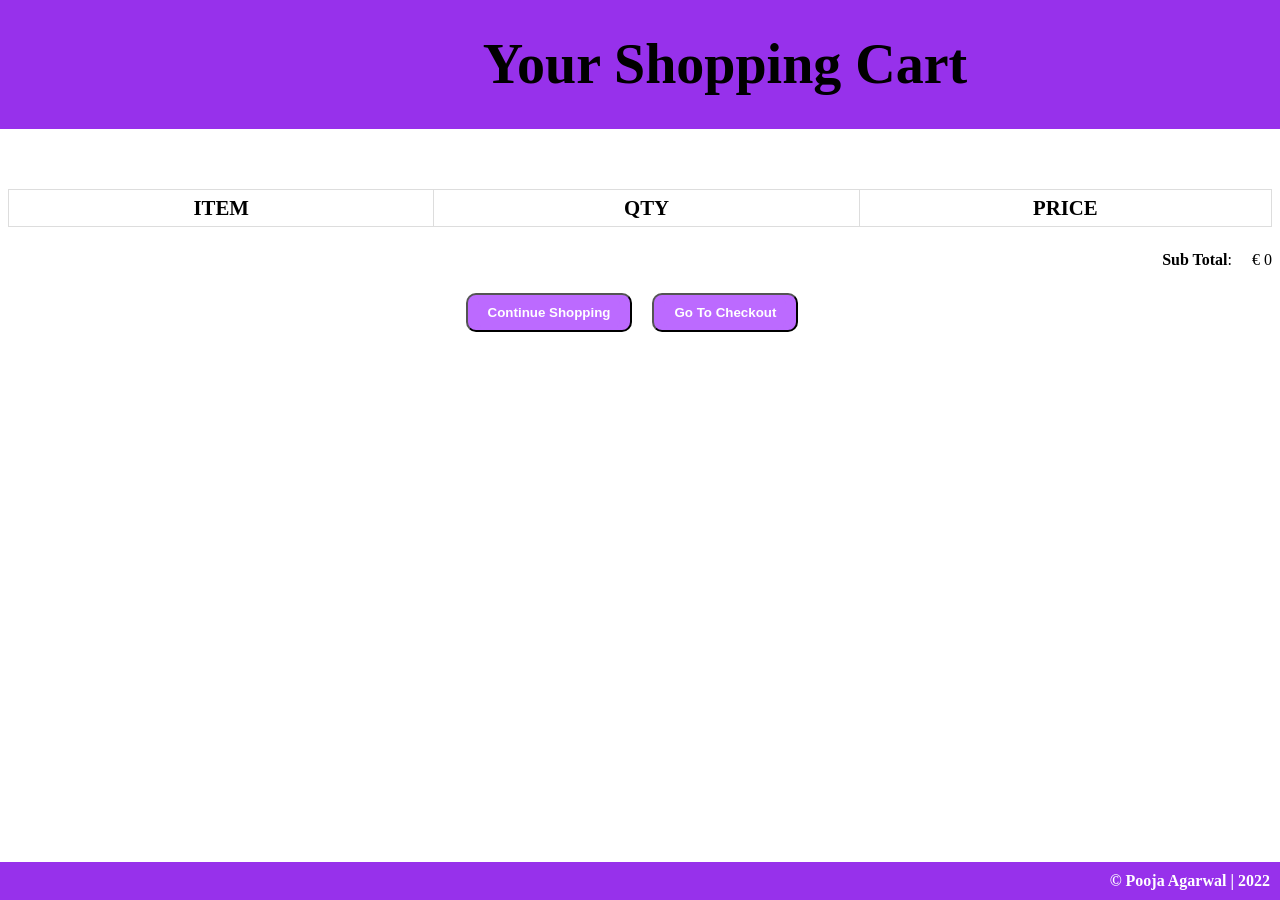
<file: cart.html>
<!DOCTYPE html>
<html>

<head>
    <title>Your Shopping Cart</title>
    <meta charset="utf-8" />
    <link rel="stylesheet" href="style.css" media="screen" type="text/css" />
    <script type="text/javascript" src="http://ajax.googleapis.com/ajax/libs/jquery/2.0.3/jquery.min.js"></script>
    <script type="text/javascript" src="jquery.store.js"></script>
</head>

<body>

    <div id="site">
        <header id="masthead">
            <h1 style="text-align: center; width:100%; position: fixed; top: 0; left: 0; background-color: #9731eb;">Your Shopping Cart</h1>
        </header>
        <div id="content" style="margin-top: 100px;">
            <form id="shopping-cart" action="cart.html" method="post">
                <table class="shopping-cart">
                    <thead>
                        <tr>
                            <th scope="col">Item</th>
                            <th scope="col">Qty</th>
                            <th scope="col" colspan="2">Price</th>
                        </tr>
                    </thead>
                    <tbody>

                    </tbody>
                </table>
                <p id="sub-total">
                    <strong>Sub Total</strong>: <span id="stotal"></span>
                </p>
                <ul id="shopping-cart-actions">
                    <li>
                        <button class="submit-button" type="submit"><a href="index.html" class="submit-button">Continue Shopping</a></button>
                    </li>
                    <li>
                        <button class="submit-button" type="submit"><a href="checkout.html" class="submit-button">Go To Checkout</a></button>
                    </li>
                </ul>
            </form>
        </div>



    </div>

    <section style="background-color: #9731eb; color: white; padding: 10px; text-align: right; position: fixed; bottom: 0; left: 0; width: 100%;">
        <div style="padding-right: 20px;"><b>&copy <a href="https://linktr.ee/i_akirax" style="color: white; text-decoration: none;">Pooja Agarwal</a> | 2022</b></div>
    </section>

</body>

</html>
</file>
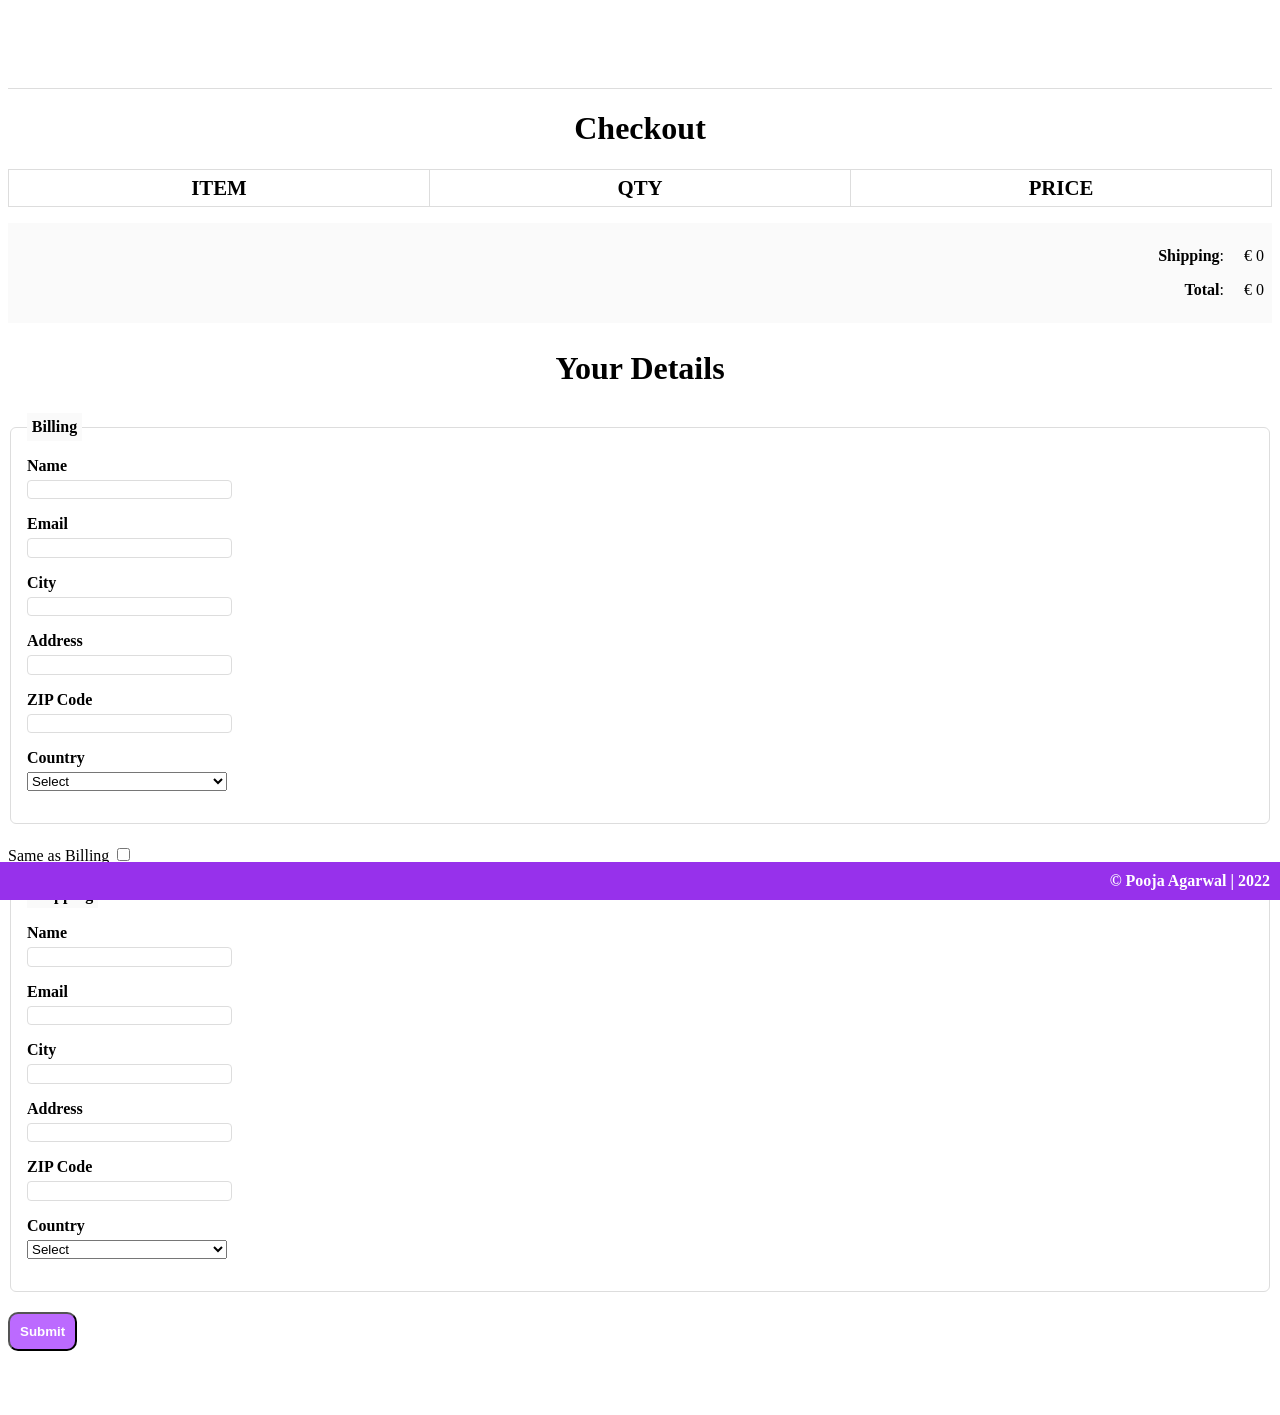
<file: checkout.html>
<!DOCTYPE html>
<html>

<head>
    <title>Checkout</title>
    <meta charset="utf-8" />
    <link rel="stylesheet" href="style.css" media="screen" type="text/css" />
    <script type="text/javascript" src="http://ajax.googleapis.com/ajax/libs/jquery/2.0.3/jquery.min.js"></script>
    <script type="text/javascript" src="jquery.store.js"></script>
</head>

<body id="checkout-page">

    <div id="site">
        <header id="masthead">
        </header>
        <div id="content">
            <h1>Checkout</h1>
            <table id="checkout-cart" class="shopping-cart">
                <thead>
                    <tr>
                        <th scope="col">Item</th>
                        <th scope="col">Qty</th>
                        <th scope="col">Price</th>
                    </tr>
                </thead>
            </table>
            <div id="pricing">

                <p id="shipping">
                    <strong>Shipping</strong>: <span id="sshipping"></span>
                </p>

                <p id="sub-total">
                    <strong>Total</strong>: <span id="stotal"></span>
                </p>
            </div>

            <form action="order.html" method="post" id="checkout-order-form">
                <h2>Your Details</h2>
                <fieldset id="fieldset-billing">
                    <legend>Billing</legend>
                    <div>
                        <label for="name">Name</label>
                        <input type="text" name="name" id="name" data-type="string" data-message="This field cannot be empty" />
                    </div>
                    <div>
                        <label for="email">Email</label>
                        <input type="text" name="email" id="email" data-type="expression" data-message="Not a valid email address" />
                    </div>
                    <div>
                        <label for="city">City</label>
                        <input type="text" name="city" id="city" data-type="string" data-message="This field cannot be empty" />
                    </div>
                    <div>
                        <label for="address">Address</label>
                        <input type="text" name="address" id="address" data-type="string" data-message="This field cannot be empty" />
                    </div>
                    <div>
                        <label for="zip">ZIP Code</label>
                        <input type="text" name="zip" id="zip" data-type="string" data-message="This field cannot be empty" />
                    </div>
                    <div>
                        <label for="country">Country</label>
                        <select name="country" id="country" data-type="string" data-message="This field cannot be empty">
		 				<option value="">Select</option>
		 				<option value="De">Denmark</option>
		 				<option value="IN">India</option>
		 			</select>
                    </div>
                </fieldset>

                <div id="shipping-same">Same as Billing <input type="checkbox" id="same-as-billing" value="" /></div>

                <fieldset id="fieldset-shipping">

                    <legend>Shipping</legend>

                    <div>
                        <label for="sname">Name</label>
                        <input type="text" name="sname" id="sname" data-type="string" data-message="This field cannot be empty" />
                    </div>
                    <div>
                        <label for="semail">Email</label>
                        <input type="text" name="semail" id="semail" data-type="expression" data-message="Not a valid email address" />
                    </div>
                    <div>
                        <label for="scity">City</label>
                        <input type="text" name="scity" id="scity" data-type="string" data-message="This field cannot be empty" />
                    </div>
                    <div>
                        <label for="saddress">Address</label>
                        <input type="text" name="saddress" id="saddress" data-type="string" data-message="This field cannot be empty" />
                    </div>
                    <div>
                        <label for="szip">ZIP Code</label>
                        <input type="text" name="szip" id="szip" data-type="string" data-message="This field cannot be empty" />
                    </div>
                    <div>
                        <label for="scountry">Country</label>
                        <select name="scountry" id="scountry" data-type="string" data-message="This field cannot be empty">
		 				<option value="">Select</option>
		 				<option value="De">Denmark</option>
		 				<option value="IN">India</option>
		 			</select>
                    </div>
                </fieldset>

                <p><input type="submit" id="submit-order" value="Submit" class="submit-button" style="margin-bottom: 40px;" /></p>

            </form>
        </div>
    </div>

    <section style="background-color: #9731eb; color: white; padding: 10px; text-align: right; position: fixed; bottom: 0; left: 0; width: 100%;">
        <div style="padding-right: 20px;"><b>&copy <a href="https://linktr.ee/i_akirax" style="color: white; text-decoration: none;">Pooja Agarwal</a> | 2022</b></div>
    </section>

</body>

</html>
</file>
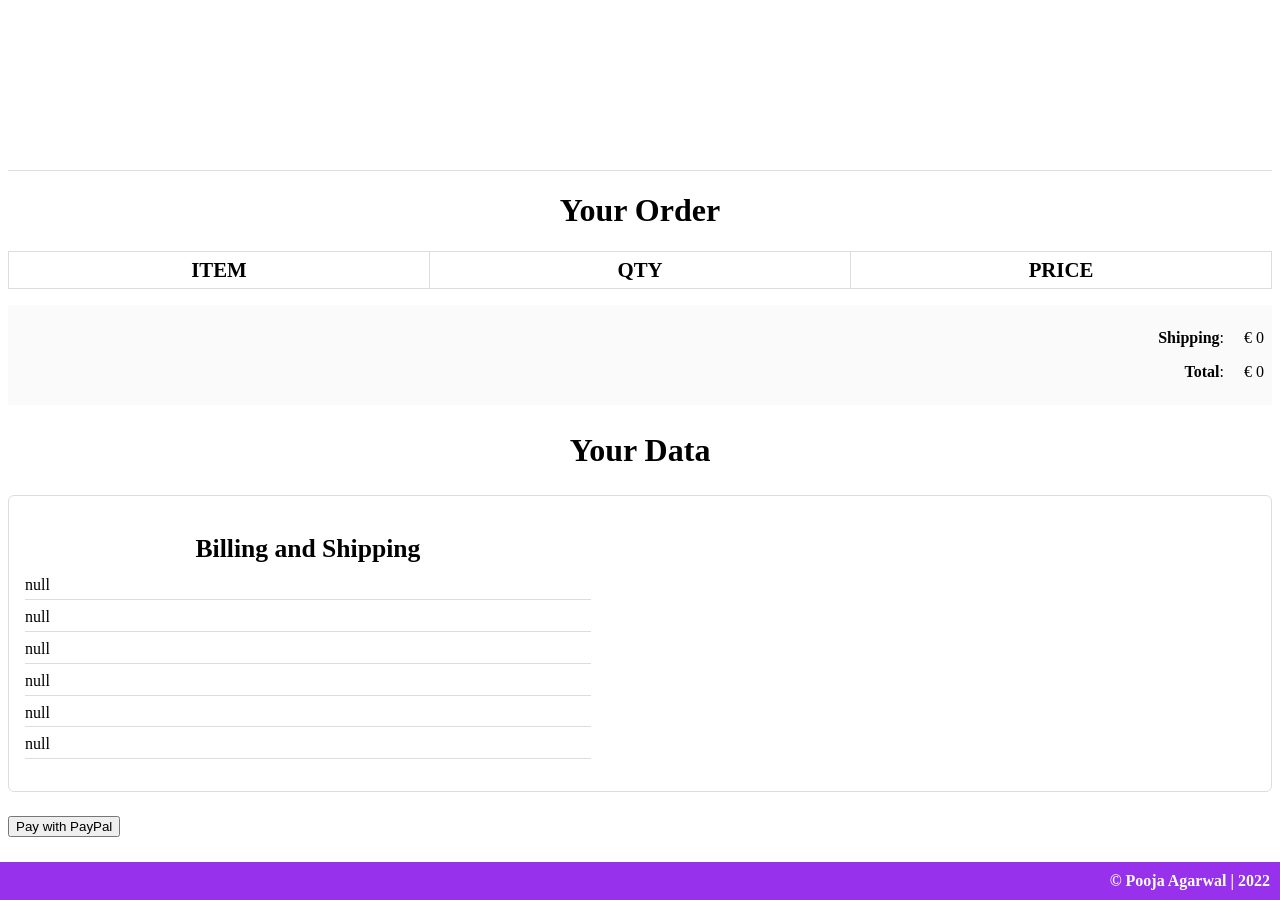
<file: order.html>
<!DOCTYPE html>
<html>

<head>
    <title>Your Order</title>
    <meta charset="utf-8" />
    <link rel="stylesheet" href="style.css" media="screen" type="text/css" />
    <script type="text/javascript" src="http://ajax.googleapis.com/ajax/libs/jquery/2.0.3/jquery.min.js"></script>
    <script type="text/javascript" src="jquery.store.js"></script>
</head>

<body id="checkout-page">

    <div id="site">
        <header id="masthead">
            <h1></h1>
        </header>
        <div id="content">
            <h1>Your Order</h1>
            <table id="checkout-cart" class="shopping-cart">
                <thead>
                    <tr>
                        <th scope="col">Item</th>
                        <th scope="col">Qty</th>
                        <th scope="col">Price</th>
                    </tr>
                </thead>
                <tbody>

                </tbody>
            </table>
            <div id="pricing">

                <p id="shipping">
                    <strong>Shipping</strong>: <span id="sshipping"></span>
                </p>

                <p id="sub-total">
                    <strong>Total</strong>: <span id="stotal"></span>
                </p>
            </div>

            <div id="user-details">
                <h2>Your Data</h2>
                <div id="user-details-content"></div>
            </div>




            <form id="paypal-form" action="" method="post">
                <input type="hidden" name="cmd" value="_cart" />
                <input type="hidden" name="upload" value="1" />
                <input type="hidden" name="business" value="" />

                <input type="hidden" name="currency_code" value="" />
                <input type="submit" id="paypal-btn" class="btn" value="Pay with PayPal" />
            </form>


        </div>



    </div>

    <section style="background-color: #9731eb; color: white; padding: 10px; text-align: right; position: fixed; bottom: 0; left: 0; width: 100%;">
        <div style="padding-right: 20px;"><b>&copy <a href="https://linktr.ee/i_akirax" style="color: white; text-decoration: none;">Pooja Agarwal</a> | 2022</b></div>
    </section>

</body>

</html>
</file>
<file: style.css>
@import url(http://fonts.googleapis.com/css?family=PT+Serif:400,700,400italic);
$itemGrow: 1.2;
$duration: 250ms;
* {
    margin: 0;
    padding: 0;
}


/* Navigation bar */

#nav-bar {
    position: sticky;
    top: 0;
    z-index: 10;
}

.topnav {
    overflow: hidden;
    /* Set the navbar to fixed position */
    position: fixed;
    width: 100%;
    top: 0;
}


/* Style the links inside the navigation bar */

.topnav a {
    float: left;
    display: block;
    color: black;
    text-align: center;
    padding: 26px 16px;
    text-decoration: none;
    font-size: 17px;
}


/* Change the color of links on hover */

.topnav a:hover {
    background-color: #ddd;
    color: rgb(255, 0, 0);
}


/* Style the "active" element to highlight the current page */

.topnav a.active {
    background-color: #fdf7f7;
}

.navbarNav ul .li {
    color: white;
    background-color: black;
}

.topnav a {
    background-color: white;
    font-size: 20px;
}

.navbar-brand img {
    height: 100px;
    padding-left: 0;
}

.navbar-nav li {
    padding: 0 10px;
}

.navbar-nav li a {
    float: right;
    text-align: left;
    font-size: 20px;
    background-color: #bc6aff;
}

#nav-bar ul li a:hover {
    color: #9731eb!important;
}

.navbar {
    background-color: #bc6aff;
    overflow: hidden;
    /* Set the navbar to fixed position */
    position: fixed;
    width: 100%;
    top: 0;
    left: 0;
    right: 0;
}

.navbar-toggler {
    border: none;
}

.navbar-link {
    color: #9731eb!important;
    font-weight: 600;
    font-size: 16px;
}

#Slider {
    width: auto;
    height: 240px;
    align-items: center;
}


/*-----product images------*/

.featured-categories {
    margin: 50px 0;
}

.featured-categories img {
    width: 100%;
    padding: 20px 0;
    transition: 1s;
    cursor: pointer;
    height: 240px;
}

.featured-categories img:hover {
    transform: scale(1.1)
}


/*-----product-top css-------*/

.product-top img {
    width: 100%;
    height: 300px;
}

.overlay-right {
    display: block;
    opacity: 0;
    position: absolute;
    top: 10%;
    margin-left: 0;
    width: 70px;
    margin-bottom: 5%;
    margin-top: 5%;
}

.overlay-right .fa {
    cursor: pointer;
    background-color: #fff;
    color: #000;
    height: 35px;
    width: 35px;
    font-size: 20px;
    padding: 7px;
    margin-bottom: 5%;
    margin-top: 10px;
    ;
}

.overlay-right .btn-secondary {
    background: none !important;
    border: none !important;
    box-shadow: none !important;
}

.product-top:hover .overlay-right {
    opacity: 1;
    margin-left: 5%;
    transition: 0.5s;
}

.product-bottom h3 {
    font-size: 28px;
    padding-bottom: 10px;
}

#masthead {
    margin-top: 3em;
    padding: 2em 0 0.5em 0;
    border-bottom: 1px solid #ddd;
}

#masthead h1 {
    margin: 0;
    font-size: 3.5em;
    overflow: hidden;
    padding-left: 85px;
    min-height: 82px;
    line-height: 2.3;
}

.tagline {
    float: right;
    color: #00CDCD;
    font-size: 14px;
    padding-top: 3.5em;
}

#products ul {
    margin: 1.5em 0;
    padding: 0;
    list-style: none;
    overflow: hidden;
}

#products li {
    float: left;
    width: 31%;
    margin: 0 1%;
    display: block;
}

.product-image {
    width: 100%;
    padding: 20px 0;
    transition: 1s;
    cursor: pointer;
    height: 300px;
    overflow: hidden;
}

.product-description {
    color: black;
    border-radius: 5px;
}

.product-name {
    text-align: center;
    color: black;
    margin: 0;
    font-size: 1.4em;
    text-transform: uppercase;
    letter-spacing: 0.1em;
}

.product-price {
    height: 2em;
    font-size: 1.7em;
    text-align: center;
    background: #fff;
    color: black;
}

form.add-to-cart div {
    text-align: center;
    color: black;
}

form.add-to-cart p .btn {
    text-align: center;
    color: white;
    background: rgb(0, 0, 0);
    margin-bottom: 40px;
    margin-top: 10px;
    padding: 6px 35px;
    border-radius: 10px;
}

form.add-to-cart p .btn:hover {
    color: black;
    background-color: white;
    border: black;
    border-width: 3px;
    border-style: solid;
}

form input.qty {
    width: 60px;
    border: 2px solid #eee;
    font: 1.5em 'PT Serif', serif;
    background: #f9f9f9;
    color: #000;
    border-radius: 3px;
    margin-left: 0.4em;
}

#slider {
    align-items: center;
    width: 100%;
}

#about {
    padding-top: 50px;
    padding-bottom: 50px;
    color: #555;
}

#about .btn {
    margin-top: 20px;
    margin-bottom: 30px;
}

.about-content {
    padding-top: 20px;
    text-align: left;
}

.skills-bar p {
    margin-bottom: 6px;
    font-weight: 600;
}

.progress-bar {
    border-radius: 16px;
}

.progress {
    border-radius: 16px!important;
    margin-bottom: 20px;
}

.service {
    padding-bottom: 20px;
}

.service:hover {
    background-color: #e6c7ff;
}

#services {
    background-size: cover;
    background-position: center;
    color: black;
    background-attachment: fixed;
    padding: 40px 0px;
}

#services h1 {
    text-align: center;
    color: rgb(0, 0, 0)!important;
    padding-bottom: 10px;
}

#services h3 {
    font-weight: 400;
    color: rgb(0, 0, 0);
    margin: auto;
}

#services p {
    font-weight: 400;
    color: gray;
    margin: auto;
    margin-top: 10px;
}

#services i {
    color: rgb(0, 0, 0);
}

.icon {
    font-size: 40px;
    margin: 20px auto;
    padding: 20px;
    height: 80px;
    width: 80px;
    border-radius: 50%;
}


/*-------contact---------*/

#contact {
    background: #efefef;
    padding-top: 40px;
    padding-bottom: 40px;
    color: rgb(0, 0, 0);
}

.contact-form {
    padding: 15px;
}

::placeholder {
    color: #999!important;
}

.follow {
    background: #d09cfb;
    padding: 10px;
    margin: 15px;
}

.contact-info .fa {
    margin: 10px;
    color: #9731eb;
    font-weight: bold;
}

#site-info {
    height: 3em;
    width: 100%;
    line-height: 3;
    text-align: center;
    background: #9731eb;
    position: absolute;
    color: #fff;
    left: 0;
    bottom: 0;
}

body#checkout-page #site-info {
    position: static;
}

#shopping-cart {
    margin: 1.5em 0;
}

.shopping-cart {
    border: 1px solid #ddd;
    border-collapse: collapse;
    border-spacing: 0;
    width: 100%;
    table-layout: fixed;
}

.shopping-cart th {
    font-size: 1.3em;
    padding: 0.3em;
    width: 33.3%;
    border: 1px solid #ddd;
    text-transform: uppercase;
}

.shopping-cart td {
    padding: 0.3em;
    width: 33.3%;
    border: 1px solid #ddd;
}

.shopping-cart tr:nth-child(even) {
    background: #fafafa;
}

,
.shopping-cart td.pdelete {
    text-align: center;
}

.pdelete a,
.pdelete a:hover {
    color: #c00;
    text-decoration: none;
    font-size: 2.5em;
    display: block;
    text-align: center;
}

#shopping-cart-actions {
    margin: 1.5em 0;
    padding: 0;
    list-style: none;
    text-align: center;
}

#shopping-cart-actions li {
    display: inline-block;
    margin-right: 1em;
}

#pricing {
    padding: 0.5em;
    margin: 1em 0;
    background: #fafafa;
}

#sub-total,
#shipping {
    margin: 1.5em 0;
    text-align: right;
}

#sub-total span,
#shipping span {
    margin-left: 1em;
}

#content>h1,
#checkout-order-form h2 {
    font-size: 2em;
    text-align: center;
}

#pricing #sub-total,
#pricing #shipping {
    margin: 1em 0;
}

#checkout-order-form {
    margin: 1.5em 0;
}

#checkout-order-form fieldset {
    border: 1px solid #ddd;
    border-radius: 6px;
    padding: 1em;
    margin-bottom: 1.3em;
}

#checkout-order-form legend {
    padding: 0.3em;
    background: #fafafa;
    font-weight: bold;
}

#checkout-order-form div {
    margin-bottom: 1em;
}

#checkout-order-form label {
    display: block;
    font-weight: bold;
    margin-bottom: 0.3em;
    text-align: left;
}

#checkout-order-form input[type="text"] {
    width: 200px;
    display: block;
    background: #fff;
    border: 1px solid #ddd;
    border-radius: 4px;
    padding: 0.1em;
}

#checkout-order-form select {
    width: 200px;
    display: block;
}

#user-details {
    margin: 1.5em 0;
}

#user-details>h2 {
    text-align: center;
    font-size: 2em;
}

#user-details-content {
    margin: 1.5em 0;
    padding: 1em;
    border: 1px solid #ddd;
    border-radius: 6px;
    overflow: hidden;
}

#user-details-content .detail {
    float: left;
    width: 46%;
}

#user-details-content .detail.right {
    float: right;
}

#user-details-content .detail>h2 {
    text-align: center;
    font-size: 1.6em;
    margin-bottom: 0.5em;
}

#user-details-content ul {
    margin: 0 0 1em 0;
    padding: 0;
    list-style: none;
}

#user-details-content li {
    display: block;
    margin-bottom: 0.5em;
    padding-bottom: 0.3em;
    border-bottom: 1px solid #ddd;
}

#paypal-form {
    margin: 1.5em 0;
}


/*-------submit button---------*/

.submit-button {
    border-radius: 10px;
    background-color: #bc6aff;
    color: white;
    padding: 10px;
    font-weight: bold;
    text-decoration: none;
}

.submit-button:hover {
    background-color: #9731eb;
    color: white;
}


/*-------hr---------*/

hr {
    width: 180px;
    border-width: thick;
    background-color: #9731eb;
    border-radius: 10px
}
</file>
